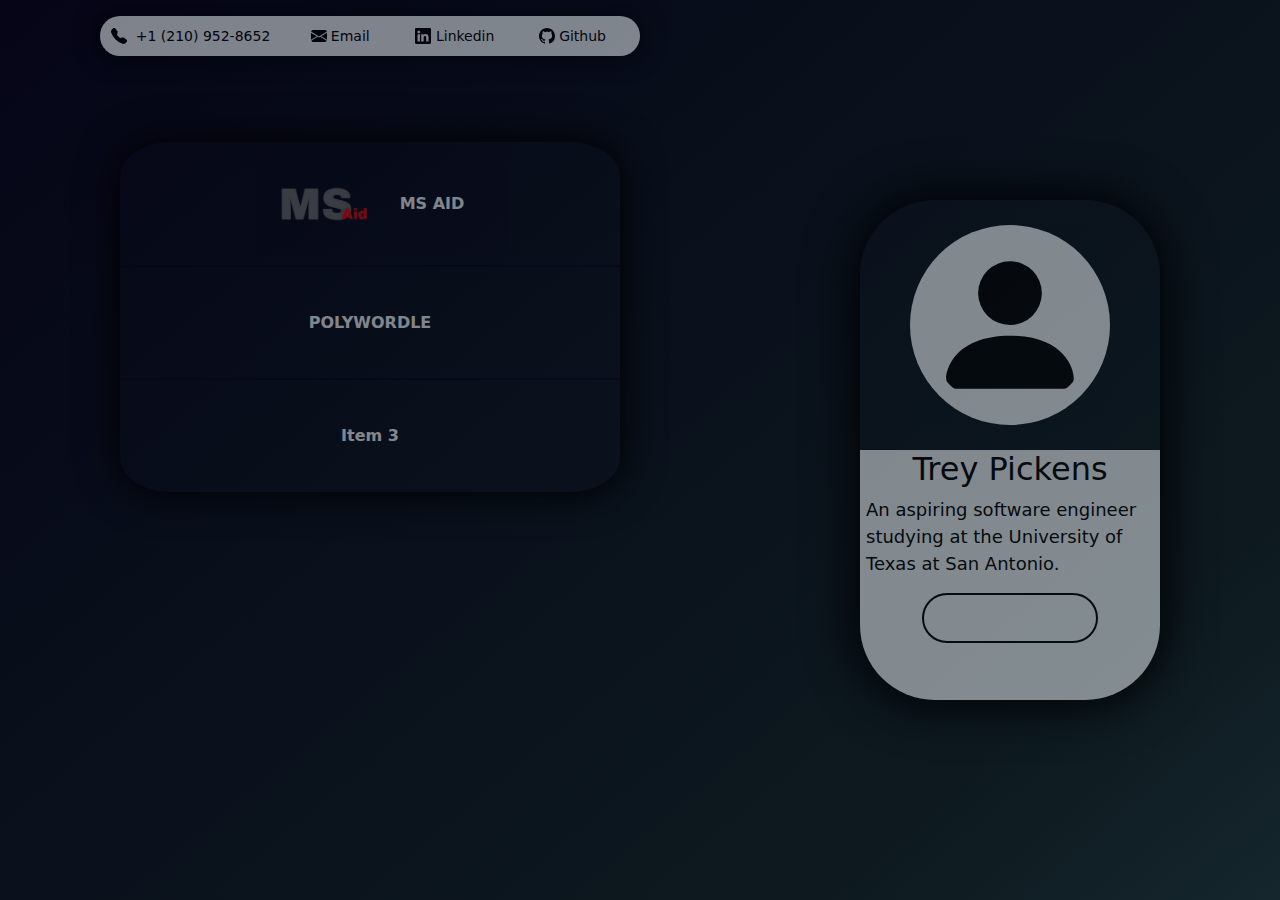
<file: index.html>
<!DOCTYPE html>
<html lang="en">
<head>
  <meta charset="UTF-8">
  <meta name="viewport" content="width=device-width, initial-scale=1.0">
  <link href="assets/styles/homestyle.css" rel="stylesheet">
  <link rel="preconnect" href="https://fonts.googleapis.com">
  <link rel="preconnect" href="https://fonts.gstatic.com" crossorigin>
  <link href="https://cdn.jsdelivr.net/npm/bootstrap@5.3.3/dist/css/bootstrap.min.css" rel="stylesheet" integrity="sha384-QWTKZyjpPEjISv5WaRU9OFeRpok6YctnYmDr5pNlyT2bRjXh0JMhjY6hW+ALEwIH" crossorigin="anonymous">
  <script src="https://cdn.jsdelivr.net/npm/bootstrap@5.3.3/dist/js/bootstrap.bundle.min.js" integrity="sha384-YvpcrYf0tY3lHB60NNkmXc5s9fDVZLESaAA55NDzOxhy9GkcIdslK1eN7N6jIeHz" crossorigin="anonymous"></script>
  <title>Home</title>
</head>
<body>
  <div class="circles">
    <div></div>
    <div></div>
    <div></div>
    <div></div>
    <div></div>
    <div></div>
    <div></div>
    <div></div>
    <div></div>
    <div></div>
  </div>
  <div class="left">
    <header>
      <div class="contact-info">
        <img src="assets/telephone-fill.svg">
        <a href="tel:+12109528652">+1 (210) 952-8652</a>
      </div>
      <div class="contact-info">
        <img src="assets/envelope-fill.svg">
        <a href="mailto:trey.lynn.pickens@gmail.com">Email</a>
      </div>
      <div class="contact-info">
        <img src="assets/linkedin.svg">
        <a href="https://www.linkedin.com/in/trey-pickens/" target="_blank">Linkedin</a>
      </div>
      <div class="contact-info">
        <img src="assets/github.svg">
        <a href="https://github.com/pickenst" target="_blank">Github</a>
      </div>
    </header>

    <div class="demo-card">
      <a class="demo-card-item" href="msaid.html">
        <img src="./assets/msaid.png">
        <strong>MS AID</strong>
      </a>
      <a class="demo-card-item" href="polywordle.html">
        <strong>POLYWORDLE</strong>
      </a>
      <strong class="demo-card-item" style="color: white">
        Item 3
      </strong>
    </div>
      
  </div>
  <div class="right">
    <div class="profile-card">
      <div class="profile-top">
        <img src="assets/person-fill.svg" class="profile-img">
      </div>
      <div class="profile-bottom">
        <h2>Trey Pickens</h2>
        <div style="margin:2%; font-size: 18px;">
          <p>An aspiring software engineer studying at the University of Texas at San Antonio.</p>
          
        </div>
        <footer style="text-align: center; margin: 1%;">
          <a href="assets/TREY_PICKENS_RESUME_120524.pdf" download><button class="resume-button">Download my resume</button></a>
        </footer>
      </div>
    </div>
  </div>
</body>
</html>
</file>
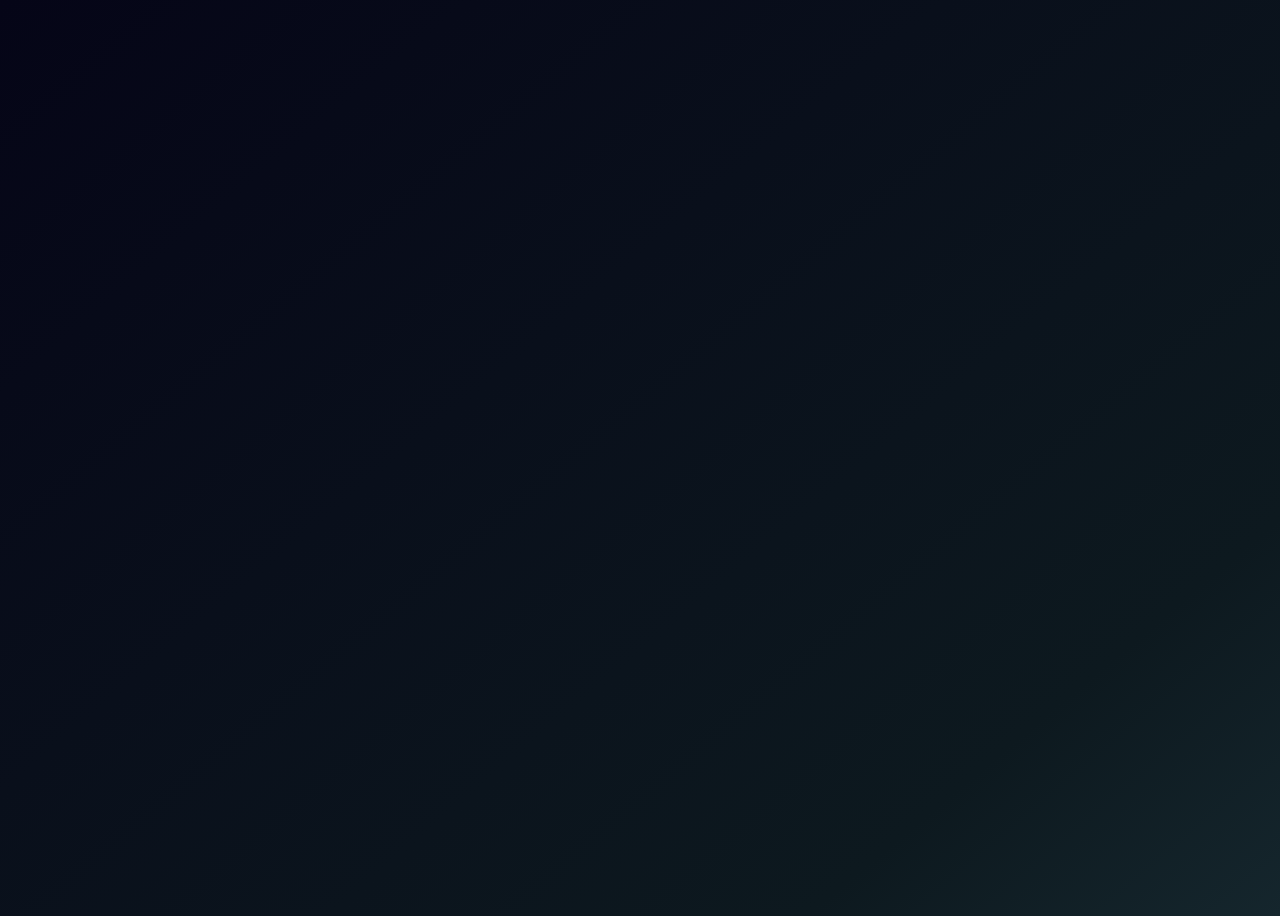
<file: msaid.html>
<!DOCTYPE html>
<html lang="en">
<head>
  <meta charset="UTF-8">
  <meta name="viewport" content="width=device-width, initial-scale=1.0">
  <link href="styles/background.css" rel="stylesheet">
  <title>MS Aid</title>
</head>
<body>
  <div class="circles">
    <div></div>
    <div></div>
    <div></div>
    <div></div>
    <div></div>
    <div></div>
    <div></div>
    <div></div>
    <div></div>
    <div></div>
  </div>
</body>
</html>
</file>
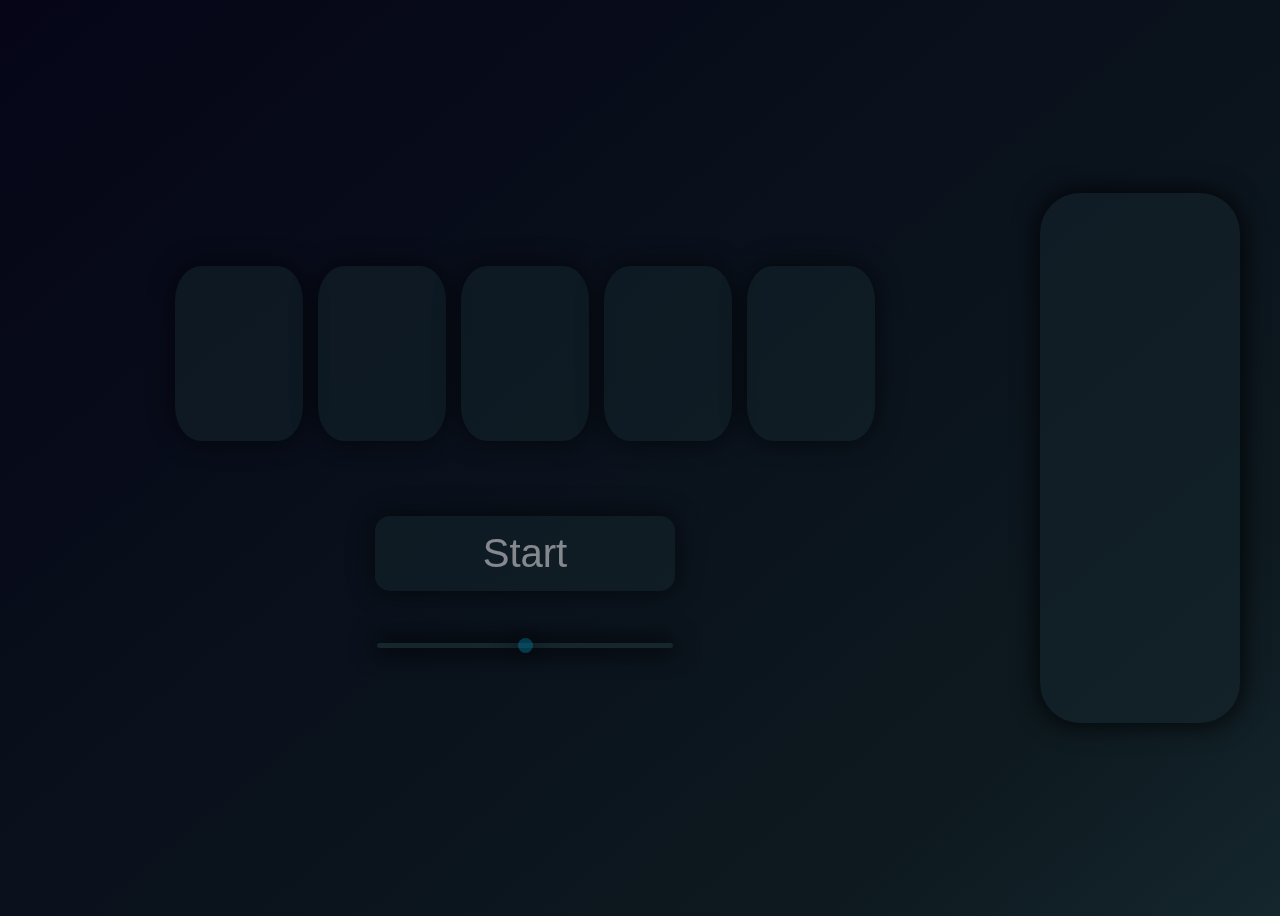
<file: polywordle.html>
<!DOCTYPE html>
<html lang="en">
<head>
  <meta charset="UTF-8">
  <meta name="viewport" content="width=device-width, initial-scale=1.0">
  <title>PolyWordle</title>
  <link rel="stylesheet" href="assets/styles/wordlestyle.css">
  <script src="wordle.js"></script>
</head>
<body>
  <div class="circles">
    <div></div>
    <div></div>
    <div></div>
    <div></div>
    <div></div>
    <div></div>
    <div></div>
    <div></div>
    <div></div>
    <div></div>
  </div>
  <div class="left">
    <div class="wordle-box" id="wordle-box">
      
    </div>
    <div class="wordle-box-footer" id="wordle-box-footer">
      <button class="start-button" id="start-button">Start</button>
      <input type="range" min="3" max="7" value="5" class="length-selector" id="length-selector">
    </div>
  </div>
  <div class="answer-box" id="answer-box">
    <div class="answer-background"></div>
    <div class="answer-box-word">
    </div>
  </div>
</body>
</html>
</file>
<file: assets/styles/homestyle.css>
@import url(background.css);

.left, .right{
  flex: 1;
  height: 100vh;
  display: flex;
  align-items: flex-start;
  padding-left: 100px;
}

.right{
  display: flex;
  align-items: center;
  justify-content: center;
}

header{
  width: 100%;
  height: 40px;
  border-radius: 30px;
  display: flex;
  background-color: var(--accent-color-2);
  color: black;
  margin: 2%;
  box-shadow: 0px 0px 25px 1px black;
  transition: box-shadow 0.25s ease;
  margin-top: 3%;
  opacity: 50%;
  transition: opacity .25s ease;
}

header:hover{
  opacity: 100%;
}

header a{
  color: black;
  text-decoration: none;
}

header a:hover, text{
  color: var(--secondary-color);
  transition: box-shadow 0.5s ease;
}

.contact-info{
  flex-grow: 1;
  font-size: 14px;
  margin: 0 2%;
  display: flex;
  align-items: center;
  gap: 5%;
}

.profile-card{
  width: 300px;
  height: 500px;
  border-radius: 75px;
  box-shadow: 0 0 50px 3px black;
  transition: box-shadow 0.25s ease;
  overflow: hidden;
}

.profile-card > div{
  height: 50%;
  width: 100%;
  opacity: 50%;
}

.profile-bottom{
  /*background-color: var(--accent-color-2); */
  transition: opacity 0.25s ease;
  background-color: var(--accent-color-2);
  color: black
}

.profile-bottom > h2{
  text-align: center;

}

.profile-top{
  display: flex;
  align-items: center;
  justify-content: center;
}

.profile-card:hover .profile-bottom, .profile-card:hover .profile-top{
  opacity: 100%;
  transition: opacity 0.5s ease;
}

.profile-img{
  width: 200px;
  height: 200px;
  border-radius: 100px;
  padding: 15px;
  background-color: var(--accent-color-2);
}

.resume-button{
  background: var(--link-color);
  border-style: solid;
  height: 50px;
  border-radius: 25px;
  text-decoration: none;
  color: var(--accent-color-2);
  opacity: 100%;
  width: 60%;
  transition: width 0.5s ease;
}

.resume-button:hover{
  width: 70%;
}

.left{
  display: flex;
  flex-direction: column;
  align-items: center;
  gap: 75px;
}

.demo-card{
  width: 500px;
  height: 350px;
  border-radius: 10%;
  box-shadow: 0 0 40px 1px black ;
  display: flex;
  flex-direction: column;
  align-items: center;
  overflow: hidden;
}

.demo-card-item:hover{
  opacity: 100%;
  flex-grow: 5;
  flex-shrink: 0;
}

.demo-card-item{
  width: 100%;
  display: flex;
  align-items: center;
  justify-content: center;
  gap: 5%;
  border: 2px solid transparent;
  outline: 1px solid var(--accent-color-1);
  opacity: 50%;
  transition: opacity 0.25s ease, flex-grow 0.75s ease, flex-shrink 0.25s ease;
  box-sizing: border-box;
  flex-grow: 1;
  flex-shrink: 1;
}

.demo-card > a{
  color: var(--accent-color-2);
  text-decoration: none;
}

.demo-card-item img{
  max-height: 100px;
  height: auto;
  width: 20%;
}
</file>
<file: styles/background.css>
@import url('https://fonts.googleapis.com/css2?family=VT323&family=Work+Sans:ital,wght@0,100..900;1,100..900&display=swap');
:root{
  --primary-color: #15262d;
  --secondary-color: #006989;
  --primary-accent1-inter: #0d191f;
  --accent-color-1: #050517;
  --accent-color-2: rgb(247, 254, 255);
  --background: linear-gradient(140deg, var(--accent-color-1) 0%, var(--primary-accent1-inter) 80%, var(--primary-color) 100%);
  --resume-link-color: var(--background)
}
body{
  background: var(--background);
  height: 100vh;
  font-family: "work-sans", sans-serif;
  display: flex;
}
/*Animation CSS*/

.circles{
  position: absolute;
  top: 0; 
  left: 0;
  width: 100%;
  height: 100%;
  overflow: hidden;
  z-index: -1;
}

@keyframes animate{
  0%{
    opacity: 1;
    border-radius: 0;
    transform: translateY(0) rotate(0deg);
  }

  50%{
    border-radius: 100%;
    background-color: var(--accent-color-1);
    opacity: 0;
  }

  55%{
    border-radius: 0%;
  }
  
  60%{
    transform: translateY(-1000px) rotate(720deg);
    opacity: 1;
  }


}

.circles div{
  position: absolute;
  display: block;
  list-style: none;
  width: 20px;
  height: 20px;
  background: var(--primary-color);
  border-radius: 100px;
  bottom: -150px;
  animation: animate 180s linear infinite;
}

.circles div:nth-child(1){
  left: 25%;
  width: 30px;
  height: 30px;
  animation-delay: 0s;
  animation-duration: 20s;}

.circles div:nth-child(2){
  left: 10%;
  width: 80px;
  height: 80px;
  animation-delay: 3s;
  animation-duration: 30s;
}

.circles div:nth-child(3){
  left: 70%;
  width: 10px;
  height: 10px;
  animation-delay: 6s;
  animation-duration: 40s;}

.circles div:nth-child(4){
  left: 40%;
  width: 25px;
  height: 25px;
  animation-delay: 9s;
  animation-duration: 30s;
}

.circles div:nth-child(5){
  left: 65%;
  width: 45px;
  height: 45px;
  animation-delay: 12s;
  animation-duration: 20s;}

.circles div:nth-child(6){
  left: 75%;
  width: 100px;
  height: 100px;
  animation-delay: 30s;
  animation-duration: 30s;}

.circles div:nth-child(7){
  left: 35%;
  width: 80px;
  height: 80px;
  animation-delay: 18s;
  animation-duration: 40s;
}

.circles div:nth-child(8){
  left: 50%;
  width: 30px;
  height: 30px;
  animation-delay: 21s;
  animation-duration: 30s;
}

.circles div:nth-child(9){
  left: 65%;
  width: 65px;
  height: 65px;
  animation-delay: 24s;
  animation-duration: 30s;
}

.circles div:nth-child(10){
  left: 85%;
  width:40px;
  height: 40px;
  animation-delay: 27s;
  animation-duration: 30s;
}
</file>
<file: assets/styles/wordlestyle.css>
@import url(background.css);
:root{
  --wordleboxchild: background-color: #15262d;
}

body{
  display: flex;
  align-items: center;
  flex-direction: row;
  justify-content: center;
  overflow: hidden;
}

.left{
  display: flex;
  align-items: center;
  justify-content: center;
  flex-direction: column;
  position: fixed;
  cursor: default;
  margin-right: 230px;
}

.answer-box{
  position: relative;
  margin-left: 1000px;
  width: 200px;
  height: 500px;
  border-radius: 40px;
  display: flex;
  flex-direction: column;
  align-items: center;
  overflow: hidden;
  box-shadow: 0 0 25px 3px rgba(0, 0, 0, 0.75);
  padding-top: 30px;
  gap: 20px;
}

.answer-background{
  position: absolute;
  margin-top: -30px;
  height: 100%;
  width: 100%;
  background-color: #15262d;
  overflow: hidden;
  opacity: 50%;
  z-index: -1;
}

.answer-box-word{
  display: flex;
  align-items: center;
  justify-content: center;
  height: fit-content;
  gap: 7px;
  background-color: none;
}

.answer-box-letter{
  border-radius: 20%;
  background-color: #15262d;
  width: auto;
  font-size: 20px;
  color: white;
  text-align: center;
  opacity: 100%;
  box-shadow: 0 0 3px 1px black;
  overflow: hidden;
  width: 20px;
  height: 35px;
  display: flex;
  align-items: center;
  justify-content: center;
}

.wordle-box{
  display: flex;
  align-items: center;
  justify-content: center;
  width:fit-content;
  height: fit-content;
  border-radius: 20%;
  gap: 15px;
  margin-bottom: 75px;
}
.wordle-box-child{
  width: 128px;
  height: 150px;
  border-radius: 20%;
  padding-top: 25px;
  background-color: #15262d;
  font-size: 115px;
  color:white;
  text-align: center;
  opacity: 50%;
  box-shadow: 0 0 25px 3px black;
  transition: opacity .25s ease, box-shadow .35s ease;
}

.start-button{
  background-color: #15262d;
  width: 300px;
  height: 75px;
  border: none;
  border-radius: 15px;
  box-shadow: 0 0 25px 3px black;
  font-size: 40px;
  color:white;
  opacity: 50%;
  transition: opacity .25s ease;
}

.start-button:hover{
  opacity: 100%;
  cursor: pointer;
}

.wordle-box-footer{
  display: flex;
  flex-direction: column;
  color: #15262d;
  gap: 50px;
}

.length-selector{
  -webkit-appearance: none;
  appearance: none;
  background: #15262d;
  height: 5px;
  border-radius: 10px;
  box-shadow: 0 0 25px 3px black;
}

.length-selector::-webkit-slider-thumb{
  -webkit-appearance: none;
  appearance: none;
  width: 15px;
  height: 15px;
  border-radius: 100%;
  background: var(--secondary-color);
  cursor: pointer;
  box-shadow: 0 0 25px 3px black;
  opacity: 50%;
}

.length-selector::-webkit-slider-thumb:hover{
  opacity: 100%;
  transition: opacity .25s ease;
  box-shadow: 0 0 25px 3px black;
}
</file>
